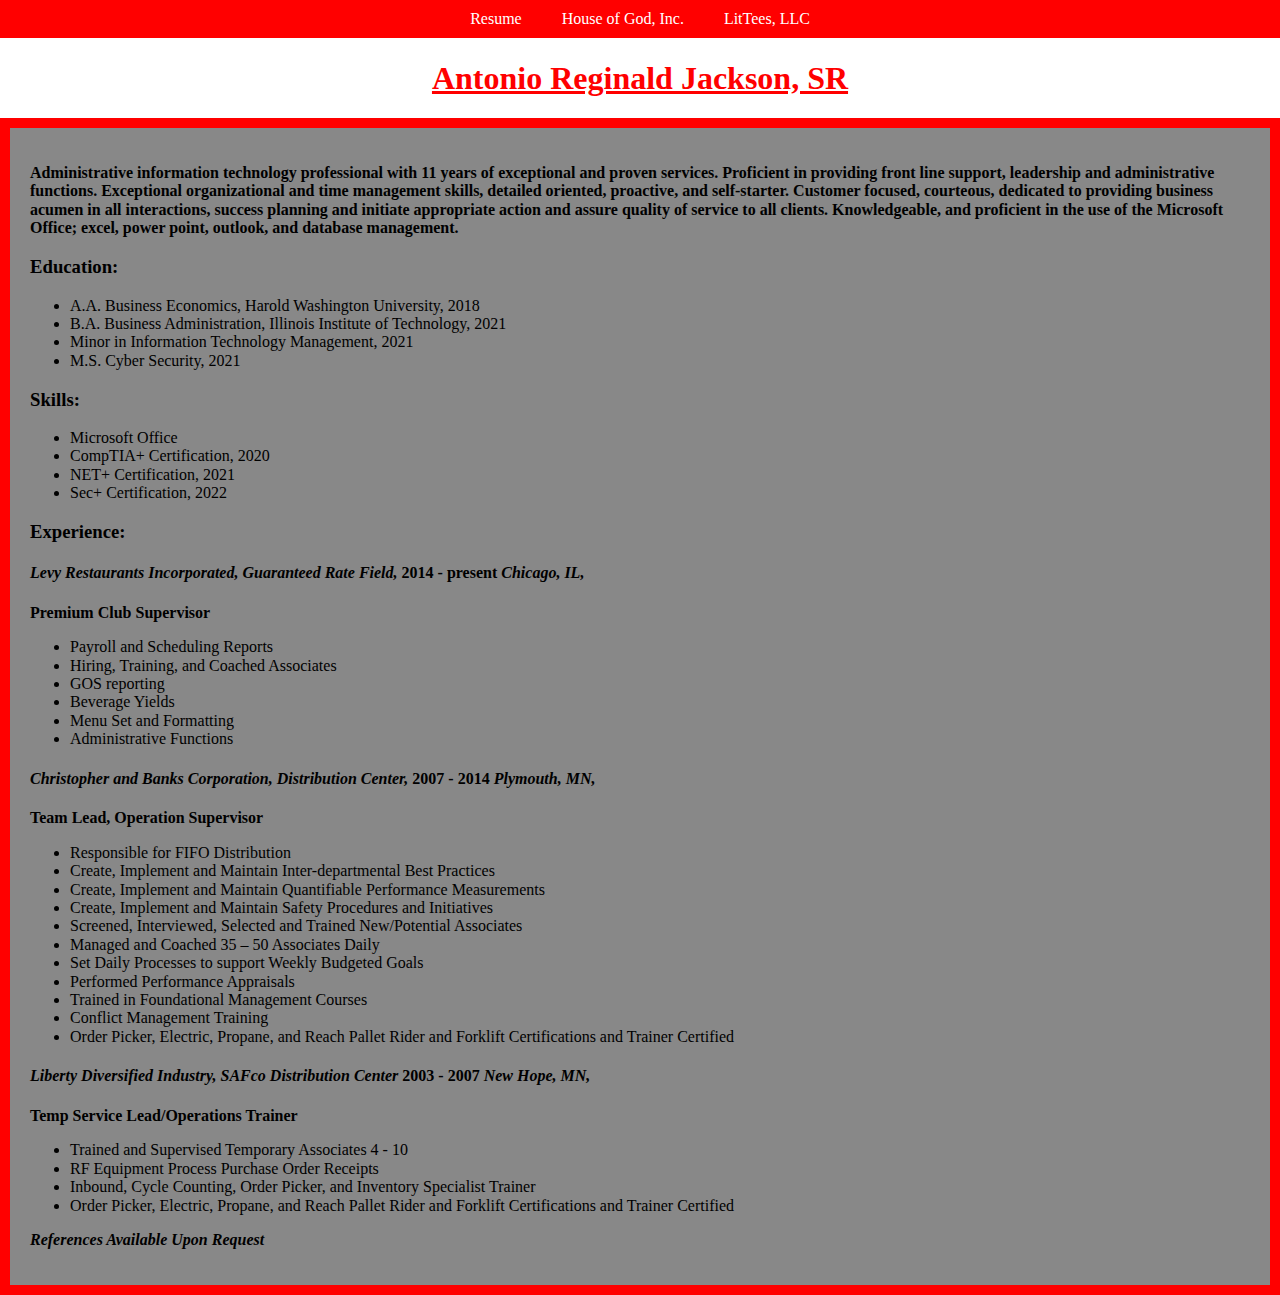
<file: index.html>
<!DOCTYPE html>
<html lang="en">
<head>
  <meta charset="UTF-8">
    <title>My Resume!</title>
	  <link rel="stylesheet" type="text/css" href="css/norm.reset.css">
	  <link rel="stylesheet" type="text/css" href="css/Style.css">
</head>

<body>	
  <header>
	<nav id="main-navbar">
	  <div id="navbar-container" class="container"> 
		<ul>
		  <li> <a href="#">Resume</a></li>
		  <li> <a href="HOG.html">House of God, Inc.</a></li>
		  <li> <a href="tshirts.html">LitTees, LLC</a></li>
		</ul>
      </div>
		</nav>
	  <section>
		  <h1><strong>Antonio Reginald Jackson, SR</strong></h1>
	  </section>
  </header>
	<div id="border" class="content">
	  <section>
	  <p>Administrative information technology professional with 11 years of exceptional and proven services. Proficient in providing front line support, leadership and administrative functions. Exceptional organizational and time management skills, detailed oriented, proactive, and self-starter. Customer focused, courteous, dedicated to providing business acumen in all interactions, success planning and initiate appropriate action and assure quality of service to all clients. Knowledgeable, and proficient in the use of the Microsoft Office; excel, power point, outlook, and database management.</p>
 	    <h3><strong>Education:</strong></h3>
		  <ul>
		    <li>A.A. Business Economics, Harold Washington University, 2018</li>
		    <li>B.A.  Business Administration, Illinois Institute of Technology, 2021</li>
		    <li>Minor in Information Technology Management, 2021</li>
		    <li>M.S.  Cyber Security, 2021</li>
		  </ul>
		<h3><strong>Skills:</strong></h3>
		  <ul>
			<li>Microsoft Office</li>
			<li>CompTIA+ Certification, 2020</li>
			<li>NET+ Certification, 2021</li>
			<li>Sec+ Certification, 2022</li>
          </ul>
	  </section>
	  <section>
		<h3><strong>Experience:</strong></h3>
		  <h4><strong><em>Levy Restaurants Incorporated, Guaranteed Rate Field,</em></strong><strong>  2014 - present</strong>
		  <strong><em>Chicago, IL,</em></strong></h4>
		  <p><strong> Premium Club Supervisor</strong></p>
		<ul>
		  <li>Payroll and Scheduling Reports</li>
		  <li>Hiring, Training, and Coached Associates</li>
		  <li>GOS reporting</li>
		  <li>Beverage Yields</li>
		  <li>Menu Set and Formatting</li>
		  <li>Administrative Functions</li>
		</ul>
	  </section>
	  <section>
		<h4><strong><em>Christopher and Banks Corporation, Distribution Center,</em></strong><strong>  2007 - 2014</strong>
		<strong><em>Plymouth, MN,</em></strong></h4>
		<p><strong> Team Lead, Operation Supervisor</strong></p>
 		<ul>
   		  <li>Responsible for FIFO Distribution</li>
		  <li>Create, Implement and Maintain Inter-departmental Best Practices</li>
		  <li>Create, Implement and Maintain Quantifiable Performance Measurements</li>
		  <li>Create, Implement and Maintain Safety Procedures and Initiatives</li>
		  <li>Screened, Interviewed, Selected and Trained New/Potential Associates</li>
		  <li>Managed and Coached 35 – 50 Associates Daily</li>
		  <li>Set Daily Processes to support Weekly Budgeted Goals</li>
		  <li>Performed Performance Appraisals</li>
		  <li>Trained in Foundational Management Courses</li>
		  <li>Conflict Management Training</li>
		  <li>Order Picker, Electric, Propane, and Reach Pallet Rider and Forklift Certifications and Trainer Certified</li>
		</ul>
	  </section>
	  <section>
		<h4><strong><em>Liberty Diversified Industry, SAFco Distribution Center</em></strong><strong>   2003 - 2007</strong>
		<strong><em>New Hope, MN,</em></strong></h4>
		<p><strong> Temp Service Lead/Operations Trainer</strong></p>
		<ul>
		  <li>Trained and Supervised Temporary Associates 4 - 10</li>
		  <li>RF Equipment Process Purchase Order Receipts</li>
		  <li>Inbound, Cycle Counting, Order Picker, and Inventory Specialist Trainer</li>
		  <li>Order Picker, Electric, Propane, and Reach Pallet Rider and Forklift Certifications and Trainer Certified</li>
		</ul>
	  </section>
	  	<p><em>References Available Upon Request</em></p>
	</div>
</body>
</html>
</file>
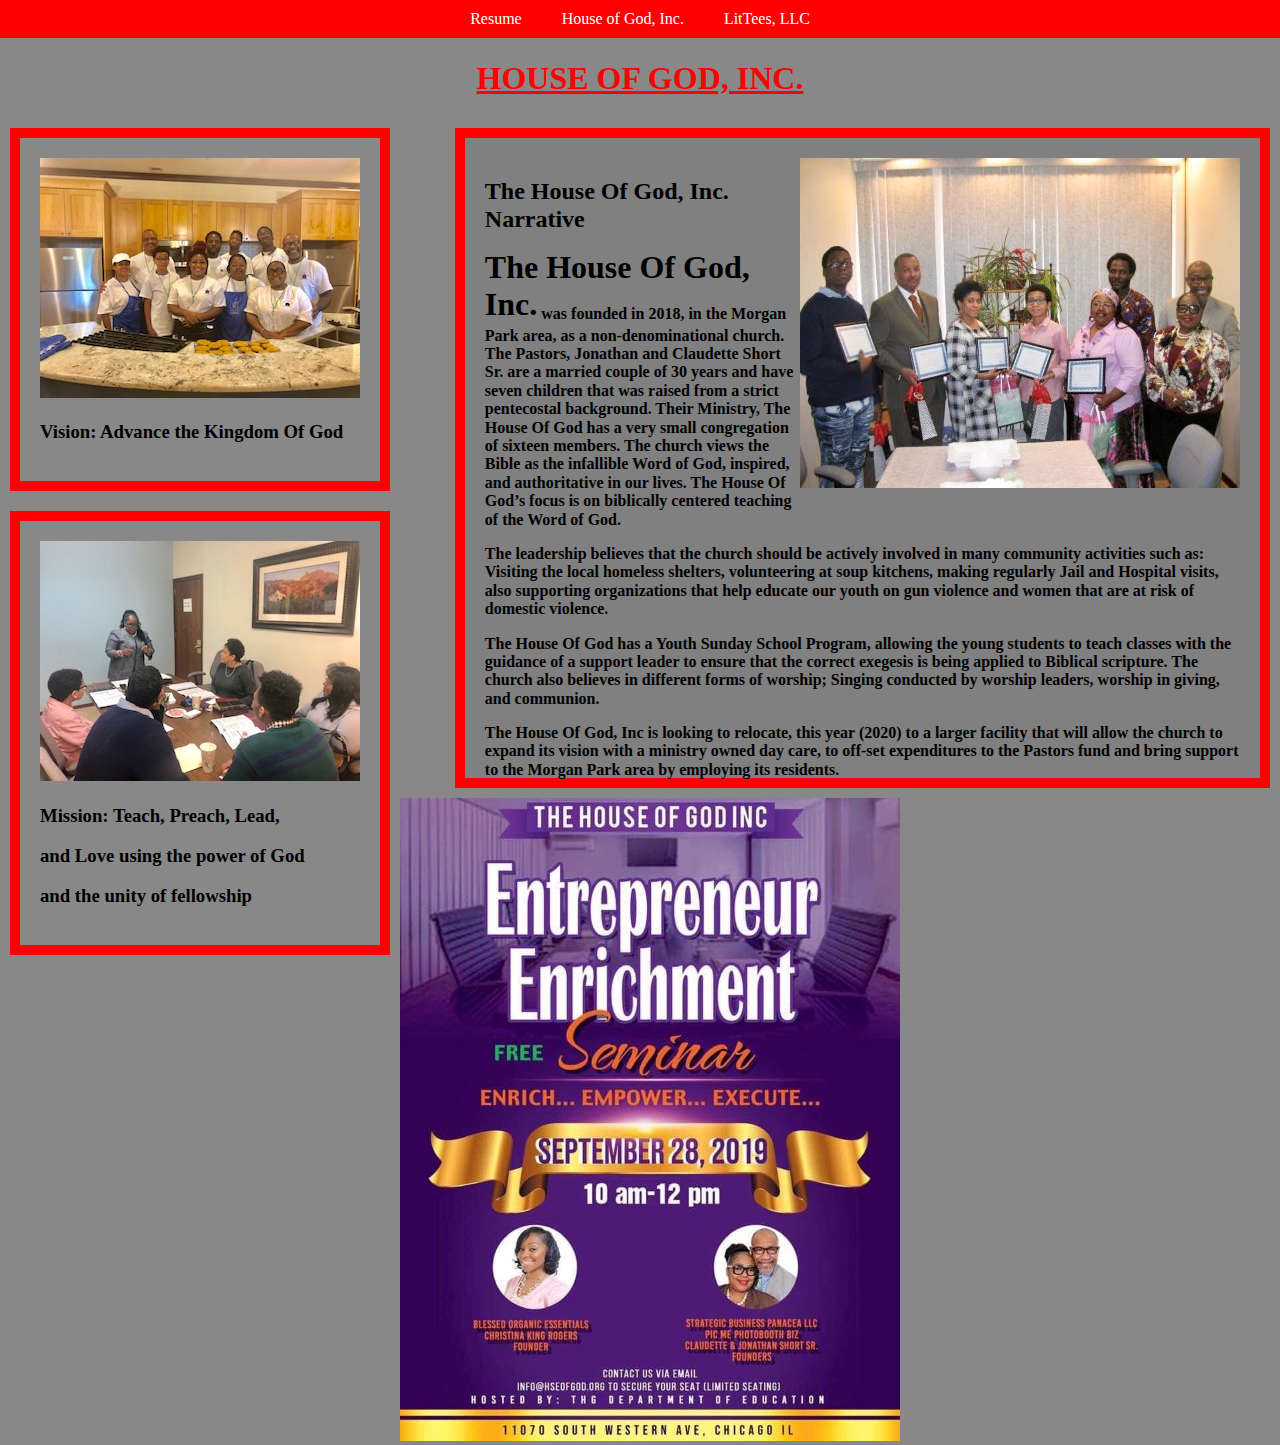
<file: HOG.html>
<!DOCTYPE html>
<html lang="en">
<head>
	<meta charset="utf-8">
	  <title>House of God, Inc</title>
	    <link rel="stylesheet" type="text/css" href="css/norm.reset.css">
		<link rel="stylesheet" type="text/css" href="css/Style.css">
</head>

<body>
	<div id="mycontainer">
	  <header>
		<nav id="main-navbar">
		  <div id="navbar-container" class="container">
			<ul class="nav">
			  <li> <a href="index.html">Resume</a></li>
			  <li> <a href="#">House of God, Inc.</a></li>
			  <li> <a href="tshirts.html">LitTees, LLC</a></li>
			</ul>
		  </div>
		</nav>
			<h1>HOUSE OF GOD, INC.</h1>
	</header>
	<div id="main-para" class="body">
	    <div id="officers">
		  <img src="images/church/Officers.jpg" alt="Church Officers">
		</div>
	  <section>
	      <h2>The House Of God, Inc. Narrative</h2>
	      <p> <span class="name">The House Of God, Inc.</span> was founded in 2018, in the Morgan Park area, as a non-denominational church. The Pastors, Jonathan and Claudette Short Sr. are a married couple of 30 years and have seven children that was raised from a strict pentecostal background. Their Ministry, The House Of God has a very small congregation of sixteen members. The church views the Bible as the infallible Word of God, inspired, and authoritative in our lives. The House Of God’s focus is on biblically centered teaching of the Word of God.</p>
	      <p>The leadership believes that the church should be actively involved in many community activities such as: Visiting the local homeless shelters, volunteering at soup kitchens, making regularly Jail and Hospital visits, also supporting organizations that help educate our youth on gun violence and women that are at risk of domestic violence.</p>
	      <p>The House Of God has a Youth Sunday School Program, allowing the young students to teach classes with the guidance of a support leader to ensure that the correct exegesis is being applied to Biblical scripture. The church also believes in different forms of worship; Singing conducted by worship leaders, worship in giving, and communion.</p>
	      <p>The House Of God, Inc is looking to relocate, this year (2020) to a larger facility that will allow the church to expand its vision with a ministry owned day care, to off-set expenditures to the Pastors fund and bring support to the Morgan Park area by employing its residents.</p> 
	  </section>
	 </div>
	<div id="charity" class="body">
	  <section>
	  <img class="event" src="images/church/Charity.jpg" alt="Charity Event">
	  <h3>Vision: Advance the Kingdom Of God</h3>
	  </section>
	</div>
	<div id="school" class="body">
	  <section>
      <img class="school" src="images/church/School.jpg" alt="Sunday School Service">
	  <h3>Mission: Teach, Preach, Lead,</h3>
	  <h3>and Love using the power of God</h3>
	  <h3>and the unity of fellowship</h3>
	  </section>
	</div>
	<div id="workshop">
	  <img class="shop" src="images/church/Workshop.jpg" alt="Work Shop Event">
	</div>
 </div>
</body>
</html>
</file>
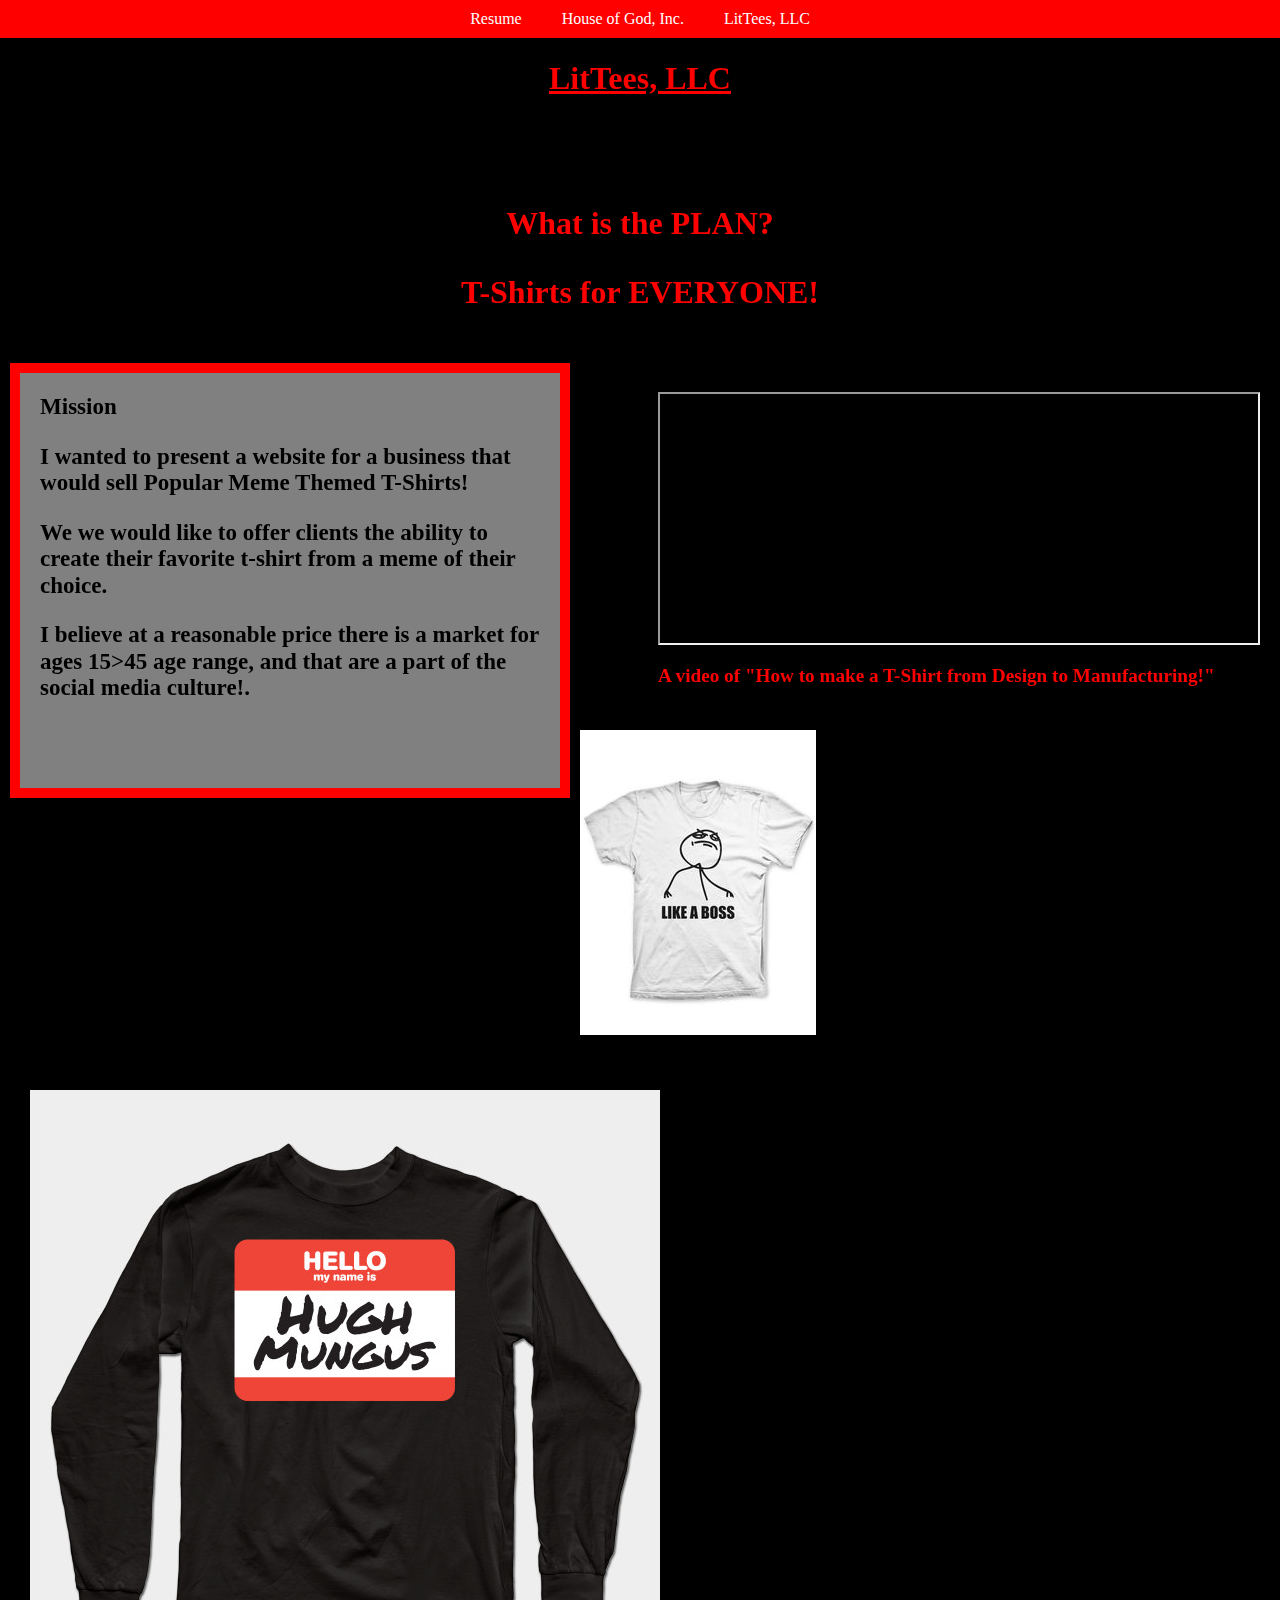
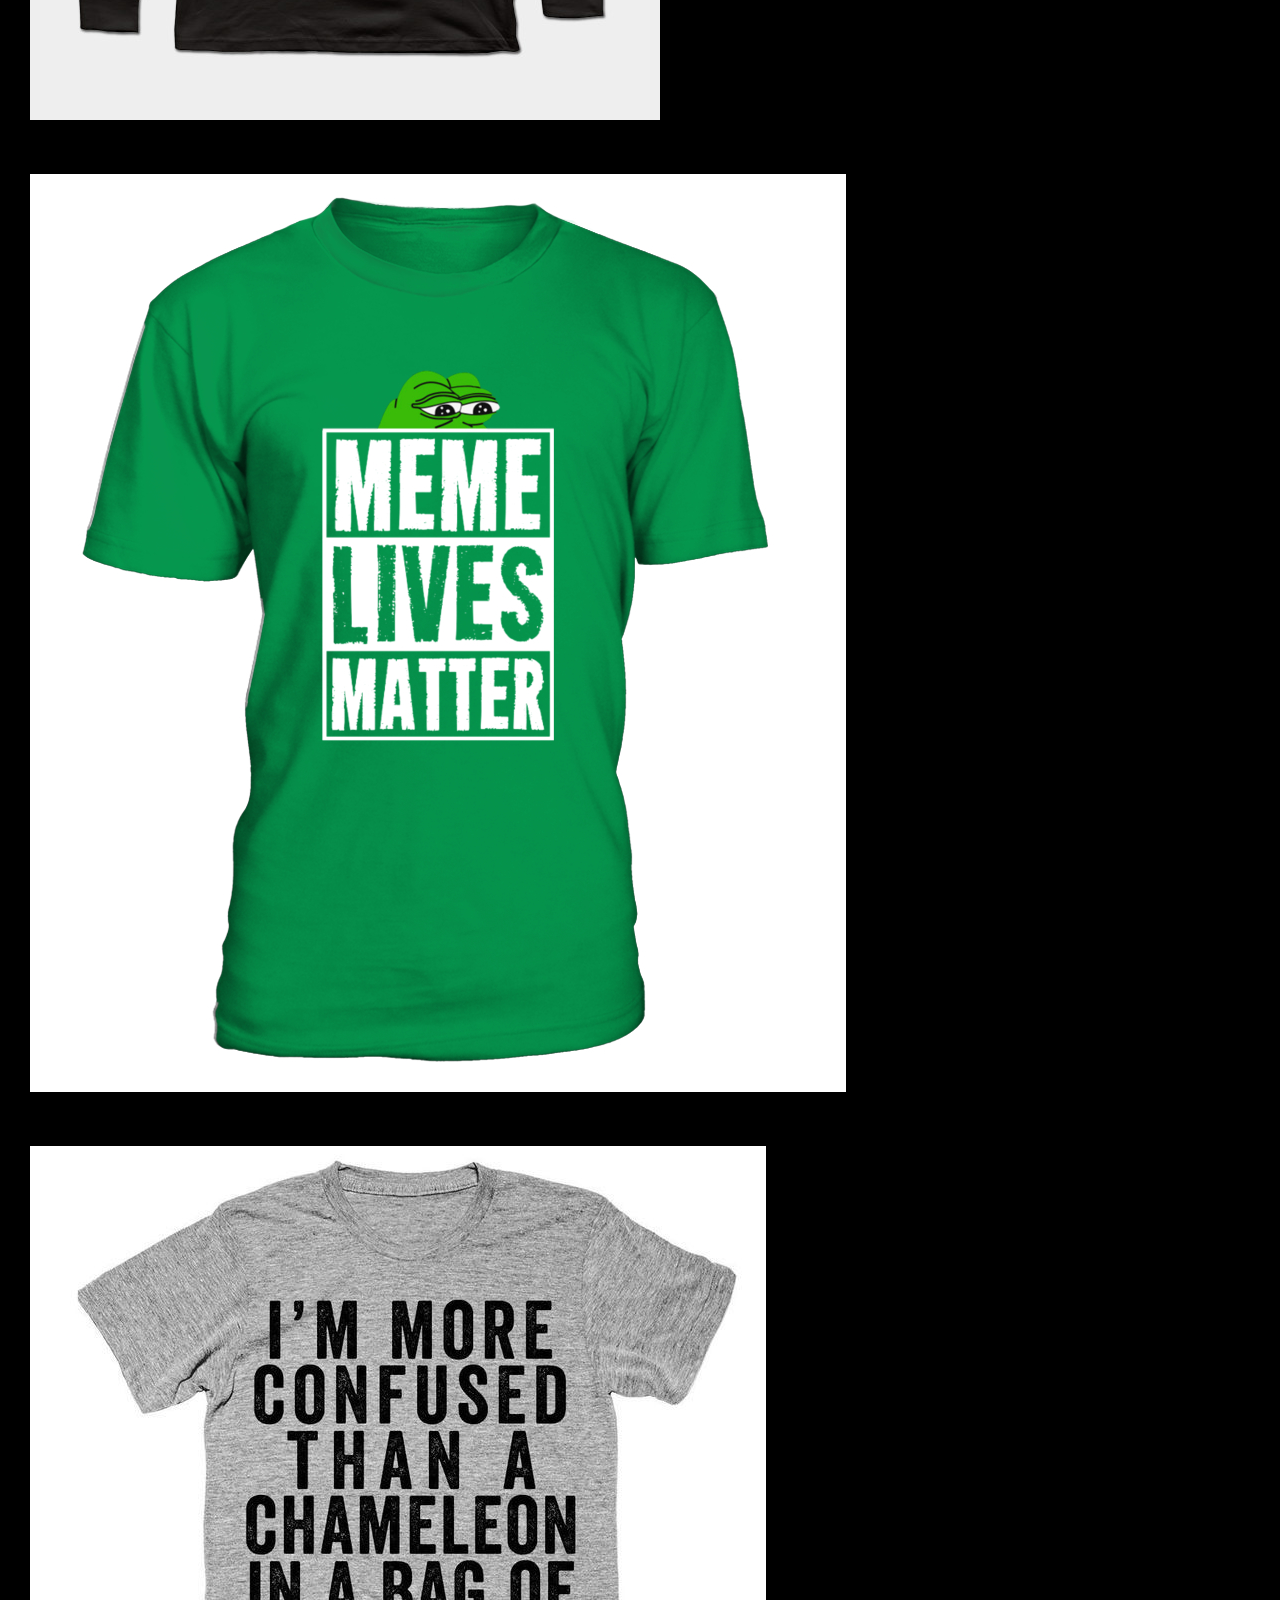
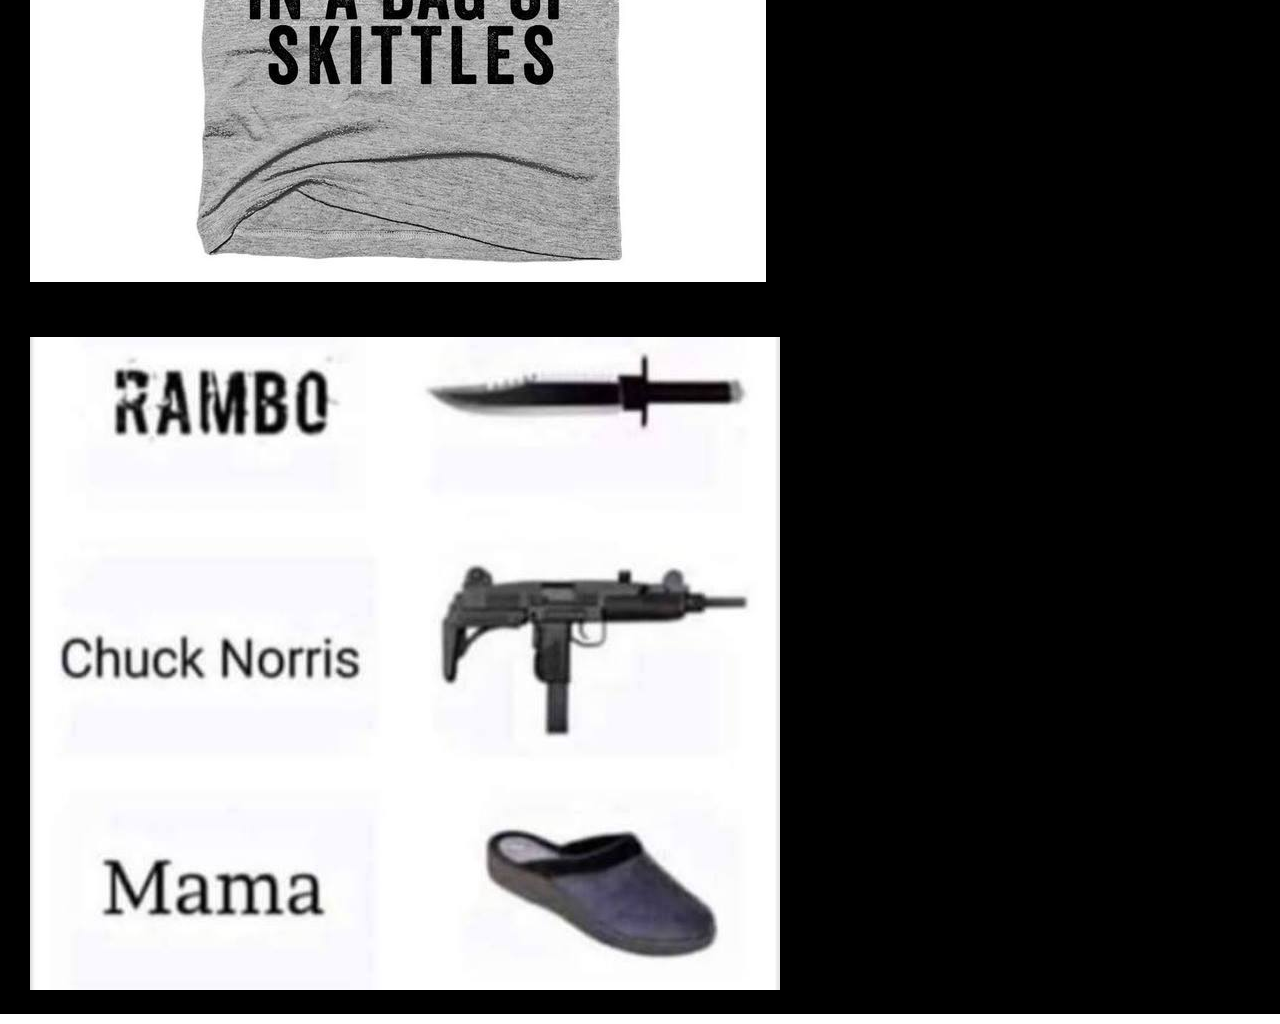
<file: tshirts.html>
<!DOCTYPE html>
<html lang="en">
<head>
  <meta charset ="utf-8">
    <title>LitTees, LLC</title>
	  <link rel="stylesheet" type="text/css" href="css/norm.reset.css">
	  <link rel="stylesheet" type="text/css" href="css/Style.css">
</head>
<body>
  <div id="shirtcontainer">
	<header>
	  <nav id="main-navbar">
		 <div id="navbar-container" class="container">
		   <ul class="nav">
			  <li> <a href="index.html">Resume</a></li>
			  <li> <a href="HOG.html">House of God, Inc.</a></li>
			  <li> <a href="#">LitTees, LLC</a></li>
     	   </ul>
		  </div>
	  </nav>
			<h1>LitTees, LLC</h1>
			<h3><em>Where we turn Memes into Tees!!</em></h3>
	</header>
	<div id="title">	
	  <h2 class="headers">What is the PLAN?</h2>
	  <h3 class="headers">T-Shirts for EVERYONE!</h3>
	</div>
	<div id="shirtmain" class="para">	
	  <section>
	  <h3 class="para">Mission</h3>
		<p class="para">I wanted to present a website for a business that would sell Popular Meme Themed T-Shirts!</p>
		<p class="para"> We we would like to offer clients the ability to create their favorite t-shirt from a meme of their choice.</p>
		<p class="para"> I believe at a reasonable price there is a market for ages 15>45 age range, and that are a part of the social media culture!.</p>
	  </section>
    </div>
	<div id="video">
	  <iframe width="598" height="249" src="https://www.youtube.com/embed/subeIZgLquI" allow="accelerometer; autoplay; encrypted-media; gyroscope; picture-in-picture" allowfullscreen></iframe>
		  <p class="para2">A video of "How to make a T-Shirt from Design to Manufacturing!"</p>
	</div>
	<div id="boss" class="img">
	    <img src="images/FBoss.jpg" alt="Floss Like a Boss">
	</div>
	<div id="mun" class="img">
	    <img src="images/HM.jpg" alt="Hugh Mungus">
	 </div>
	  <div id="matter" class="img">
	    <img src="images/mlm.jpg" alt="Meme Lives Matter">
	  </div>
	<div id="skit" class="img">
	  <img src="images/Skittles.jpg" alt="Skittles">
	 </div>
	 <div id="weapon" class="img">
	  <img src="images/weapon.jpg" alt="Funny Weapons">
	 </div>
</div>
</body>
</html>
</file>
<file: css/Style.css>
h1 {
	color: red;
	text-align: center;
	text-decoration: underline;
  }	  

  #main-navbar {
	background-color: red;
  }

  #main-navbar {
	  text-align: center;
  }

  #navbar-container {
	  float: left;
	  width: 100%;
	  position: relative;
	  text-align: center;
  }
  
  #main-navbar {
	  overflow: hidden;
  }
  
  #main-navbar ul {
	  list-style-type: none;
	  margin: 0;
	  padding: 0;
	  display: inline-block;
	  vertical-align: top;
  }
    
  #main-navbar ul li {
	  float: left;
  }
  
  #main-navbar ul li a:hover {
	  background-color:  #888888;
	  text-decoration: underline;
  }
  
  #main-navbar ul li a {
	  display: inline-block;
	  padding: 10px 20px;
	  color: #fff;
	  text-decoration: none;
  }
  
  #main-navbar float {
  }

  #border {
	  background-color: #888888;
	  padding: 20px;
	  border: 10px solid red;
	 
  }
  
  #border.content h2, h3, p, ul {
 		  font-family: 'Oxygen', cursive;
		  font-weight: 400;
  }
  
  
  #mycontainer {
    background-color: #888888;
  }
  
  .name {
	  color: black;
	  font-weight: bold;
	  font-size: 2em;
	  position: relative;
	  top: -4px;
  }
  
  #main-para {
	  background-color: gray;
	  width: 59%;
	  height: 600px;
	  padding: 20px;
	  margin: 10px;
	  float: right;
	  border: 10px solid red;
	  position: relative;
  }
  
  #main-para.body h2, h3, p {
	  	    font-family: 'Anton', serif;
			font-weight: 600;
			position: relative;
  }
  
  #officers {
	  float: right;
	  
  }

  #charity {
	  float: left;
	  margin: 10px;
	  padding: 20px;
	  border: 10px solid red;
	  
  }
  
  #school {
	  float: left;
	  margin: 10px;
	  padding: 20px;
	  border: 10px solid red;
	  
  }
  
   #shirtcontainer {
	  background-color: #000000;
  }
  
  .headers {
	  color: red;
	  font-weight: bold;
	  font-size: 2em;
	  position: relative;
  }
  
  #shirtmain {
	  background-color: gray;
	  width: 500px;
	  height: 375px;
	  padding: 20px;
	  margin: 10px;
	  float: left;
	  border: 10px solid red;
	  position: relative;
  }
  
  #title {
	  margin: 10px;
	  padding: 20px;
	  text-align: center;
  }
  
  .para {
	  color: black;
	  font-weight: bold;
	  font-size: 1.2em;
	  position: relative;
	  top: -1em;
  }
  
   #video {
	  float: right;
	  top: -10em;
	  padding: 20px;
	  
  }
  
  .para2 {
	  color: red;
	  font-weight: bold;
	  font-size: 1.2em;
	  position: relative;
	  bottom: 4px;
  }
  
  .img {
	  margin: 10px;
	  padding: 20px;
  }
</file>
